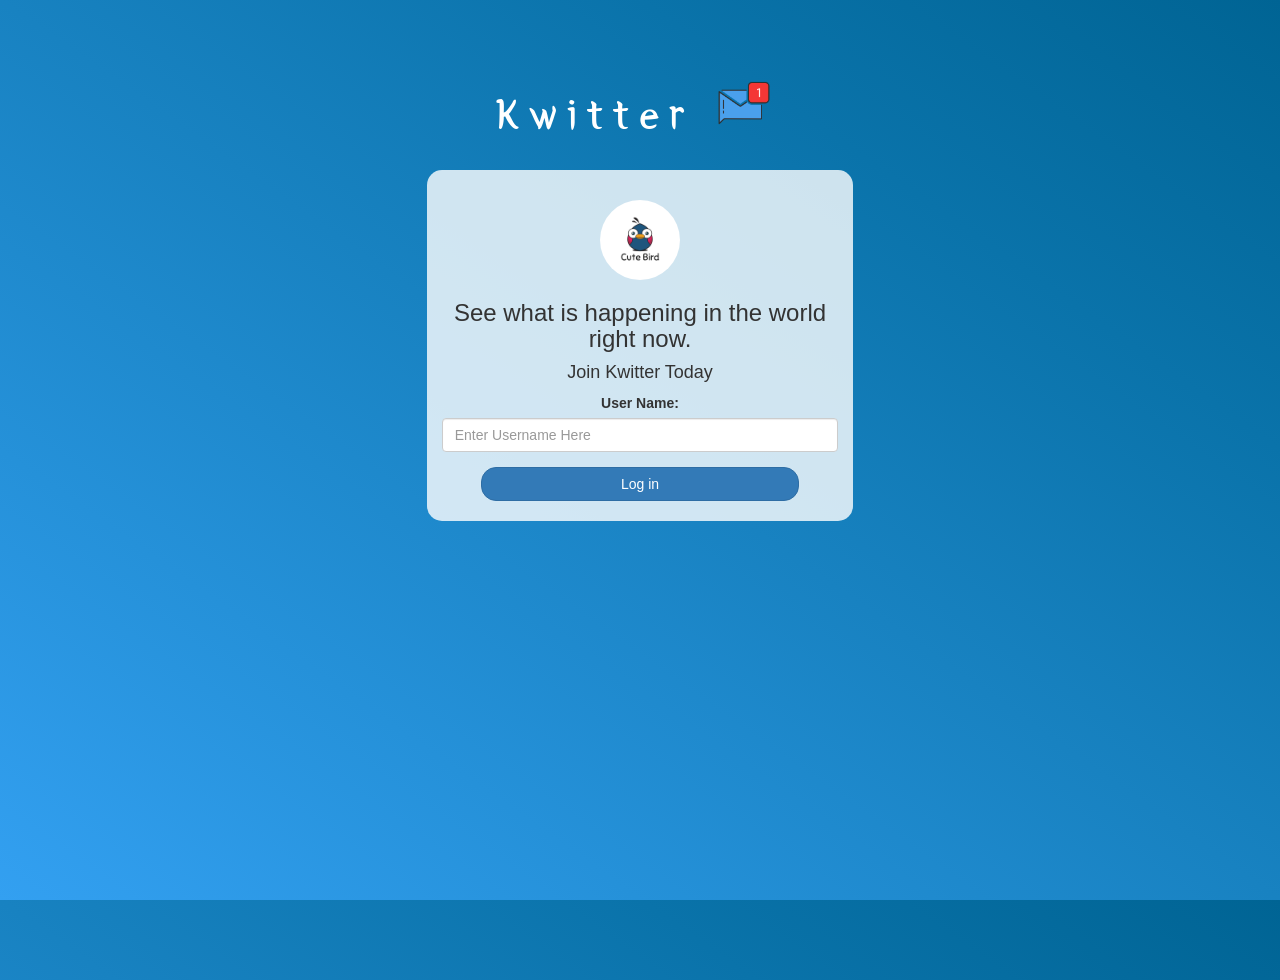
<file: index.html>
<!DOCTYPE html>
<html>
<head>
	<title>Kwitter</title>
<link href="https://fonts.googleapis.com/css?family=Yeon+Sung&display=swap" rel="stylesheet"><meta name="viewport" content="width=device-width, initial-scale=1">

<link rel="stylesheet" href="https://maxcdn.bootstrapcdn.com/bootstrap/3.4.0/css/bootstrap.min.css">
<script src="https://ajax.googleapis.com/ajax/libs/jquery/3.4.1/jquery.min.js"></script>
<script src="https://maxcdn.bootstrapcdn.com/bootstrap/3.4.0/js/bootstrap.min.js"></script>

<link rel="stylesheet" type="text/css" href="style.css">
<script src="kwitter.js"></script>
</head>
<body>
<center>
	<h1 class="header">	
		Kwitter	<sup>
	<img src="m2.png">
	</sup>
</h1>
	<div class="col-lg-4 col-md-6 col-sm-6 col-xs-11 login_div">
	<img src="logo.png" class="logo">
		<h3 >See what is happening in the world right now.</h3>
		<h4 >Join Kwitter Today</h4>
		<div class="form-group">
		  <label >User Name:</label>
        <input id= "Login_name" class= "form-control" placeholder= "Enter Username Here">
		</div>
		<button id="login_button" class="btn btn-primary" onclick="login()">Log in</button>
		<br><br>
	</div>
</center>
</body>
</html>
</file>
<file: style.css>
html, body
{
  height: 100%;
  margin: 0;
}

body
{
background-image: linear-gradient(to right top, #33a0f1, #2591d9, #1882c1, #0a73aa, #006494);
}

.header
{
	color: white;font-family: 'Yeon Sung';font-size: 45px;letter-spacing: 10px;margin-top: 80px;
}
.header img
{
	width: 80px;margin-left: -15px;
}

.login_div
{
	background: rgba(255,255,255,0.8);float: none;border-radius: 15px;
}

.logo
{
	width: 80px;margin-top: 30px;border-radius: 40px;
}

#login_button
{
	width: 80%;border-radius: 15px;
}

.room_name
{
	cursor: pointer;
	font-size: 20px;
}


#logout
{
	font-size: 20px; float: right;
}


#output
{
	padding: 10px; width:80%;background: rgba(37, 187, 200, 0.8);border-radius: 15px;
}

.input_div_room_page
{
	width: 80%;
}

.input_div label
{
	color: white;font-size: 20px;
}


.input_div_message_page
{
	position: fixed;bottom: 0px;width: 100%;background: rgba(255,255,255,0.8);
}
.input_div_message_page label
{
	color: black;
}
.input_div_message_page #msg
{
	width: 80%;
}
.input_div_message_page button
{
	margin-top: 15px;
	width: 50%; 
}
.color_white
{
	color: white
}

.user_tick
{
	width:20px;
}
.message_h4
{
	padding-left:5px;color:grey;
}
</file>
